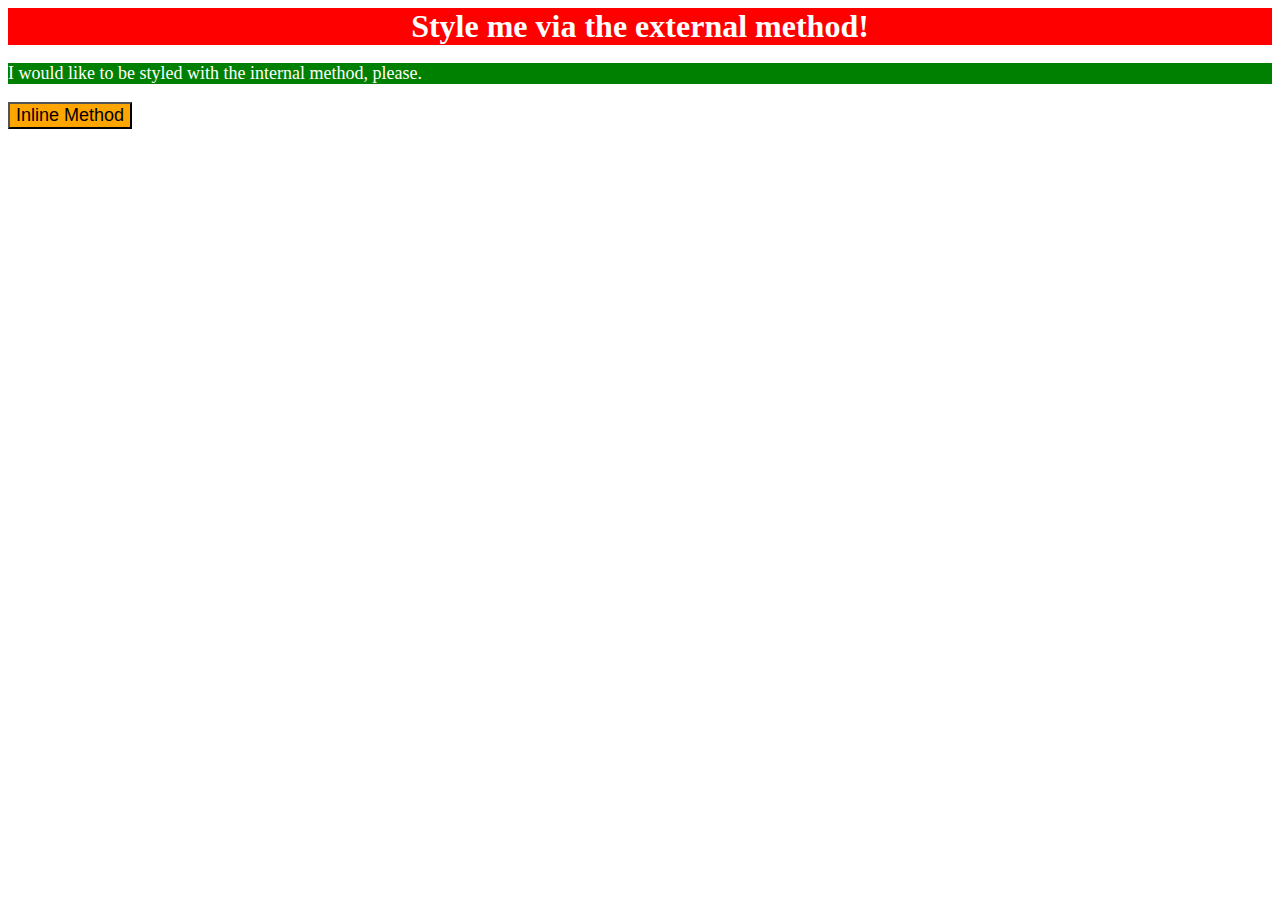
<file: foundations/intro-to-css/01-css-methods/index.html>
<!DOCTYPE html>
<html lang="en">
  <head>
    <meta charset="UTF-8">
    <meta http-equiv="X-UA-Compatible" content="IE=edge">
    <meta name="viewport" content="width=device-width, initial-scale=1.0">
    <link rel="stylesheet" href="styles.css">
    <title>Methods for Adding CSS</title>
    <style>
      p {
        background-color: green;
        color: white;
        font-size: 18px;
      }
    </style>
  </head>
  <body>
    <div>Style me via the external method!</div>
    <p>I would like to be styled with the internal method, please.</p>
    <button style="background-color: orange; font-size: 18px;">Inline Method</button>
  </body>
</html>
</file>
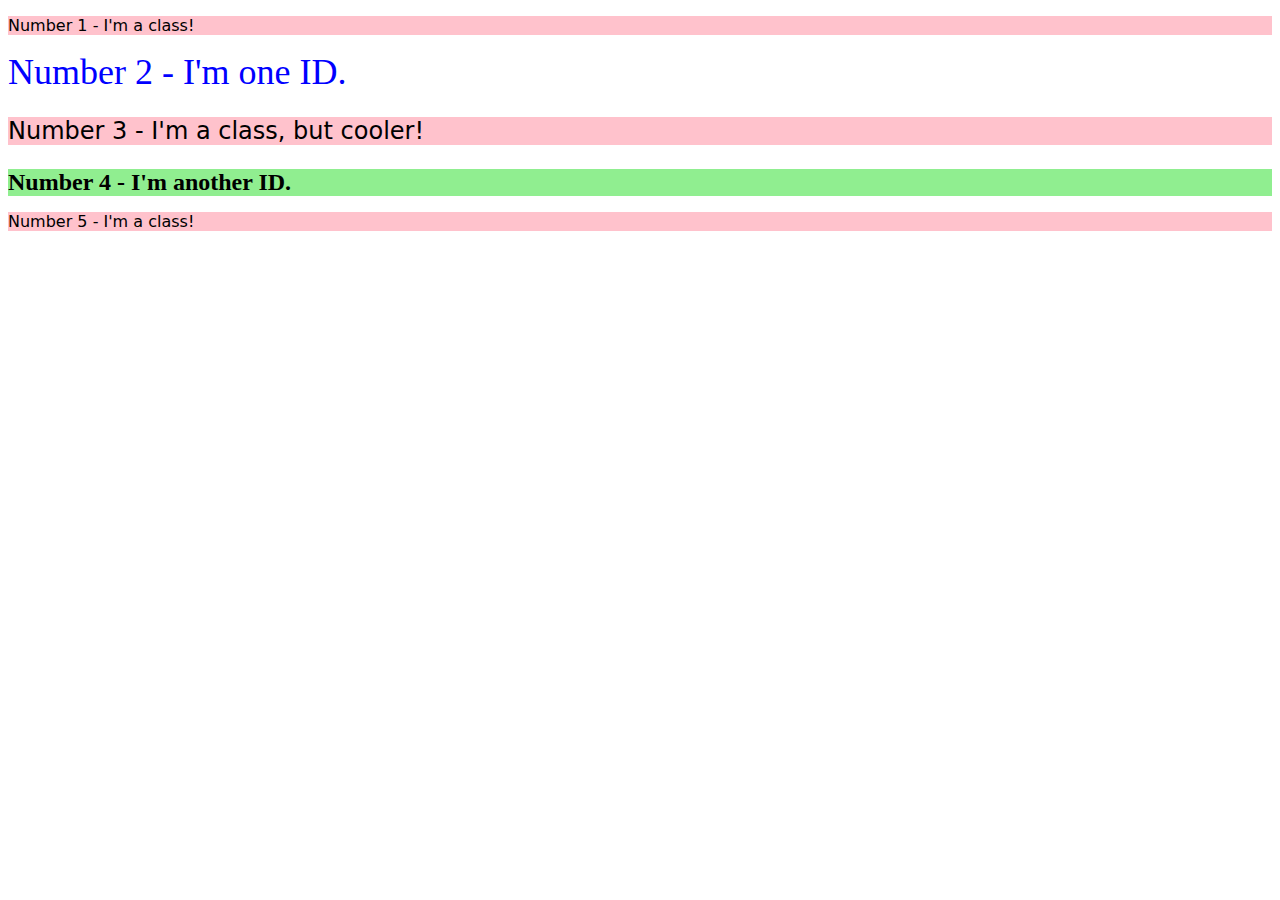
<file: foundations/intro-to-css/02-class-id-selectors/index.html>
<!DOCTYPE html>
<html lang="en">
  <head>
    <meta charset="UTF-8">
    <meta http-equiv="X-UA-Compatible" content="IE=edge">
    <meta name="viewport" content="width=device-width, initial-scale=1.0">
    <title>Class and ID Selectors</title>
    <link rel="stylesheet" href="style.css">
  </head>
  <body>
    <p class="odd">Number 1 - I'm a class!</p>
    <div id="two">Number 2 - I'm one ID.</div>
    <p id="three" class="odd modify-font-size">Number 3 - I'm a class, but cooler!</p>
    <div id="four" class="modify-font-size">Number 4 - I'm another ID.</div>
    <p class="odd">Number 5 - I'm a class!</p>
  </body>
</html>
</file>
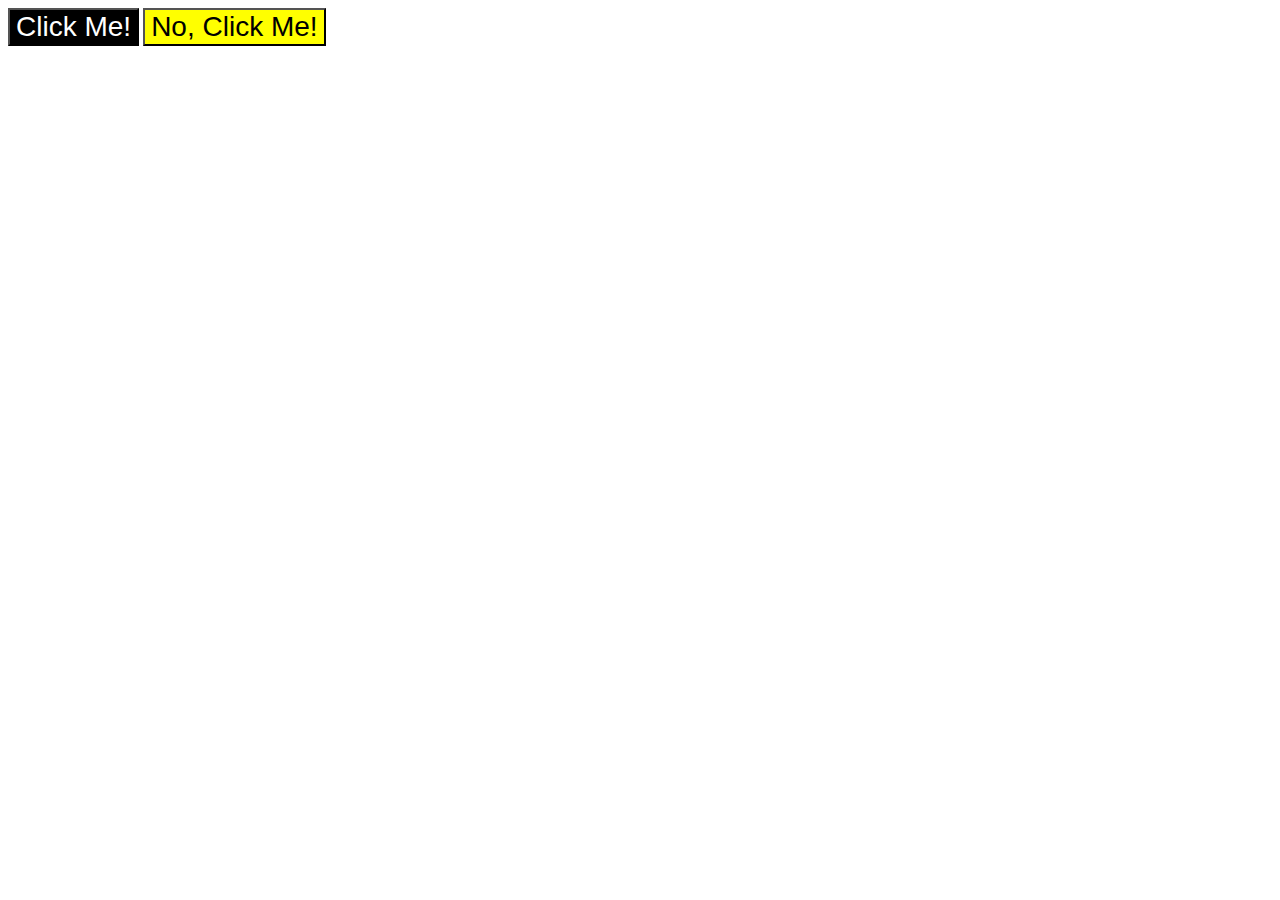
<file: foundations/intro-to-css/03-grouping-selectors/index.html>
<!DOCTYPE html>
<html lang="en">
  <head>
    <meta charset="UTF-8">
    <meta http-equiv="X-UA-Compatible" content="IE=edge">
    <meta name="viewport" content="width=device-width, initial-scale=1.0">
    <title>Grouping Selectors</title>
    <link rel="stylesheet" href="style.css">
  </head>
  <body>
    <button id="first-element" class="typography">Click Me!</button>
    <button id="second-element" class="typography">No, Click Me!</button>
  </body>
</html>
</file>
<file: foundations/intro-to-css/01-css-methods/styles.css>
div {
    background-color: red;
    color: white;
    font-size: 32px;
    text-align: center;
    font-weight: bold;
}
</file>
<file: foundations/intro-to-css/02-class-id-selectors/style.css>
.odd {
    background-color: hsl(350, 100%, 88%);
    font-family: Verdana, 'DejaVu Sans', sans-serif;
}

.modify-font-size {
    font-size: 24px;
}

#two {
    color: rgb(0, 0, 255);
    font-size: 36px;
}

#four {
    background-color: #90ee90;
    font-weight: bold;
}
</file>
<file: foundations/intro-to-css/03-grouping-selectors/style.css>
.typography {
    font-size: 28px;
    font-family: Helvetica, 'Times New Roman', sans-serif;
}

#first-element {
    background-color: #000;
    color: #fff;
}

#second-element {
    background-color: hsl(60, 100%, 50%);
}
</file>
